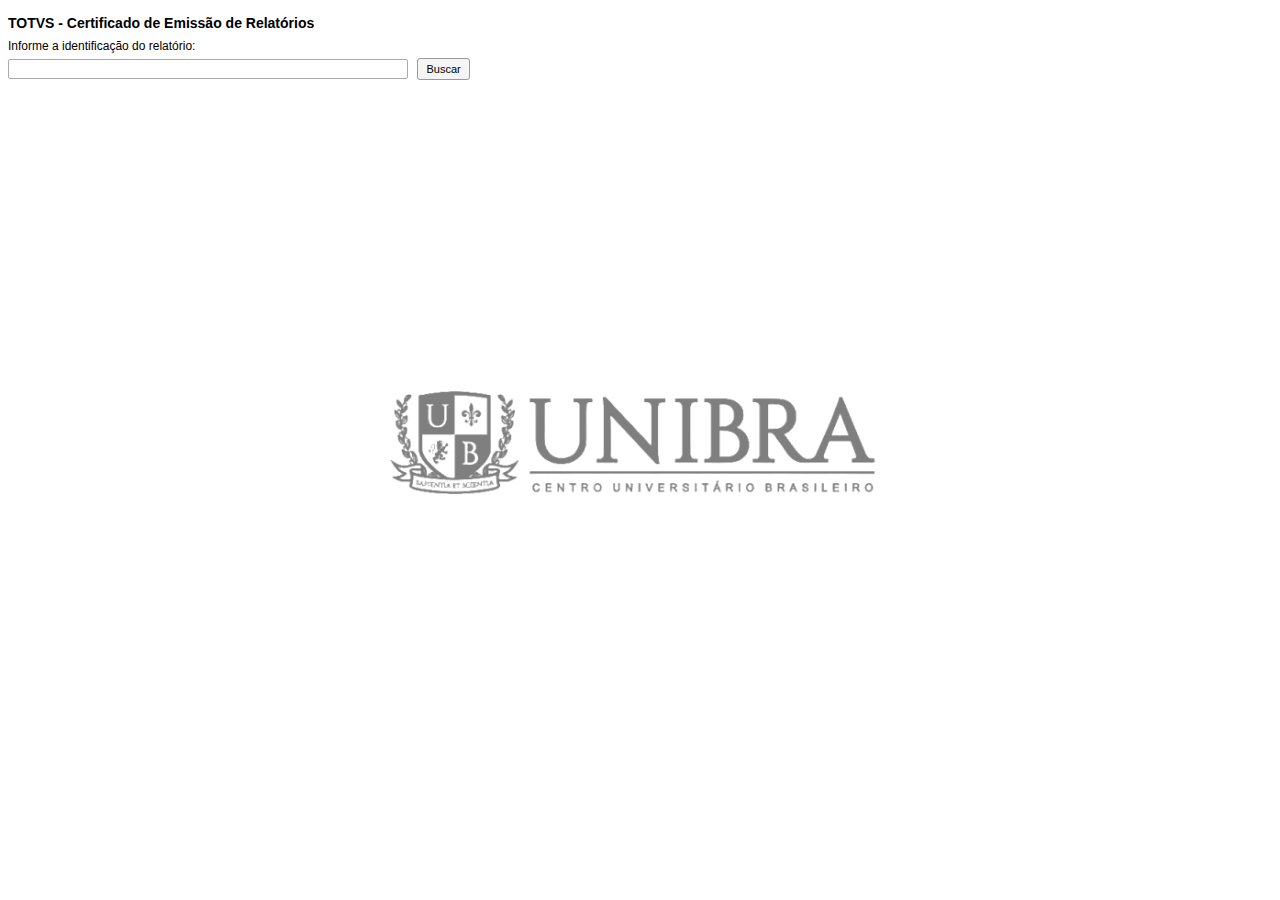
<file: index.html>
<!DOCTYPE html>
<html lang="pt-BR">
<head>
  <meta charset="UTF-8">
  <title>unibra.rm.cloudtotvs.com.br/Corpore.Net/Source/Rpt-GeradorRelatoriosNet/RM.Rpt.Reports/Anonymous/RptFindReportByGuid.aspx</title>

  <!-- Favicon -->
  <link rel="icon" type="image/png" href="/favicon-96x96.png" sizes="96x96" />
  <link rel="icon" type="image/svg+xml" href="/favicon.svg" />
  <link rel="shortcut icon" href="/favicon.ico" />
  <link rel="apple-touch-icon" sizes="180x180" href="/apple-touch-icon.png" />
  <link rel="manifest" href="/site.webmanifest" />
  <style>
    * {
      margin: 0;
      padding: 0;
      box-sizing: border-box;
    }

    body {
      font-family: Arial, sans-serif;
    }

    h1 {
      font-size: 14px; /* Reduzido */
      font-weight: bold;
      margin: 15px 0 8px 8px; /* Ajustado */
    }

    label {
      display: block;
      font-size: 12px; /* Reduzido */
      margin-left: 8px; /* Ajustado */
    }

    .buscador {
      margin: 5px 0 0 8px; /* Ajustado */
    }

    input[type="text"] {
      width: 400px; /* Reduzido */
      padding: 2px 4px;
      font-size: 11px; /* Reduzido */
      border: 1px solid #aaa;
      border-radius: 2px;
      height: 20px; /* Reduzido */
    }

    button {
      padding: 2px 8px; /* Reduzido */
      font-size: 11px; /* Reduzido */
      margin-left: 5px;
      border: 1px solid #999;
      border-radius: 3px;
      background-color: #f5f5f5;
      cursor: pointer;
      height: 22px; /* Ajustado */
    }

    button:hover {
      background-color: #e0e0e0;
    }

    #resultado {
      margin: 15px 8px;
      font-size: 12px; /* Reduzido */
      color: #333;
      display: none;
    }

    #pdf-container {
      margin: 15px 8px 60px 8px; /* Aumentada margem inferior para não sobrepor */
      display: none;
    }

    iframe {
      width: 45%;
      height: 800px; /* Ajustado */
      border: 1px solid #ccc;
      margin-bottom: 60px; /* Adicionado para garantir espaço abaixo do PDF */
    }

    .rodape {
      margin-top: 30px;
      padding: 8px;
      font-size: 16px; /* Reduzido */
      color: #777;
      text-align: center;
      border-top: 1px solid #ddd;
      display: none;
    }

    .carimbo {
      margin-top: 10px;
      font-size: 10px; /* Reduzido */
      font-style: italic;
      color: #555;
      text-align: center;
      display: none;
    }

    /* LOGO COMO MARCA D'ÁGUA NO FUNDO */
    .logo-fundo {
      position: fixed; /* Fixa a imagem no fundo */
      top: 50%;
      left: 50%;
      transform: translate(-50%, -50%); /* Centraliza a imagem */
      z-index: -1; /* Coloca atrás de outros elementos */
      opacity: 0.5; /* Controla a transparência */
    }

    .logo-fundo img {
      width: 500px; /* Tamanho da logo, ajuste conforme necessário */
      height: auto;
    }
  </style>
</head>
<body>
  <!-- LOGO COMO MARCA D'ÁGUA NO FUNDO -->
  <div class="logo-fundo">
    <img src="LOGOUNIBRA.png" alt="Logo Unibra">
  </div>

  <h1>TOTVS - Certificado de Emissão de Relatórios</h1>
  <label for="relatorio">Informe a identificação do relatório:</label>
  <div class="buscador">
    <input type="text" id="relatorio" name="relatorio" />
    <button onclick="buscarRelatorio()">Buscar</button>
  </div>

  <div id="resultado"></div>
  <div id="pdf-container">
    <iframe id="pdf-viewer" src=""></iframe>
  </div>

  <div class="carimbo">
    Documento gerado automaticamente em ambiente seguro.
  </div>

  <!-- Rodapé institucional (inicialmente oculto) -->
  <footer class="rodape" id="rodape">
    UNIBRA 2025 © Todos os direitos reservados.
  </footer>

  <script>
    function buscarRelatorio() {
      const valor = document.getElementById('relatorio').value.trim();
      const resultado = document.getElementById('resultado');
      const pdfContainer = document.getElementById('pdf-container');
      const pdfViewer = document.getElementById('pdf-viewer');
      const rodape = document.getElementById('rodape');
      const carimbo = document.querySelector('.carimbo');

      function formatarDataHora() {
        const now = new Date();
        const dia = String(now.getDate()).padStart(2, '0');
        const mes = String(now.getMonth() + 1).padStart(2, '0');
        const ano = now.getFullYear();
        const hora = String(now.getHours()).padStart(2, '0');
        const minuto = String(now.getMinutes()).padStart(2, '0');
        return `${dia}/${mes}/${ano} às ${hora}:${minuto}`;
      }

      if (valor === '2885ed50-7449-486a-aff8-97367e85a7c1') {
        const dataHoraAtual = formatarDataHora();
        resultado.innerHTML = `<p><strong>Emissão concluída em ${dataHoraAtual}. Status: Aprovado.</strong></p>`;
        resultado.style.display = 'block';
        pdfViewer.src = 'DeclaracaoLucasSantaClara.pdf';
        pdfContainer.style.display = 'block';
        rodape.style.display = 'block';
        carimbo.style.display = 'block';
      } else if (valor === '') {
        resultado.innerHTML = "<p>Por favor, digite uma identificação.</p>";
        resultado.style.display = 'block';
        pdfContainer.style.display = 'none';
        rodape.style.display = 'none';
        carimbo.style.display = 'none';
      } else {
        resultado.innerHTML = "<p>Nenhum relatório encontrado para a identificação informada.</p>";
        resultado.style.display = 'block';
        pdfContainer.style.display = 'none';
        rodape.style.display = 'none';
        carimbo.style.display = 'none';
      }
    }

    // Permitir Enter no campo de texto
    document.getElementById('relatorio').addEventListener('keydown', function(event) {
      if (event.key === 'Enter') {
        buscarRelatorio();
      }
    });
  </script>
</body>
</html>
</file>
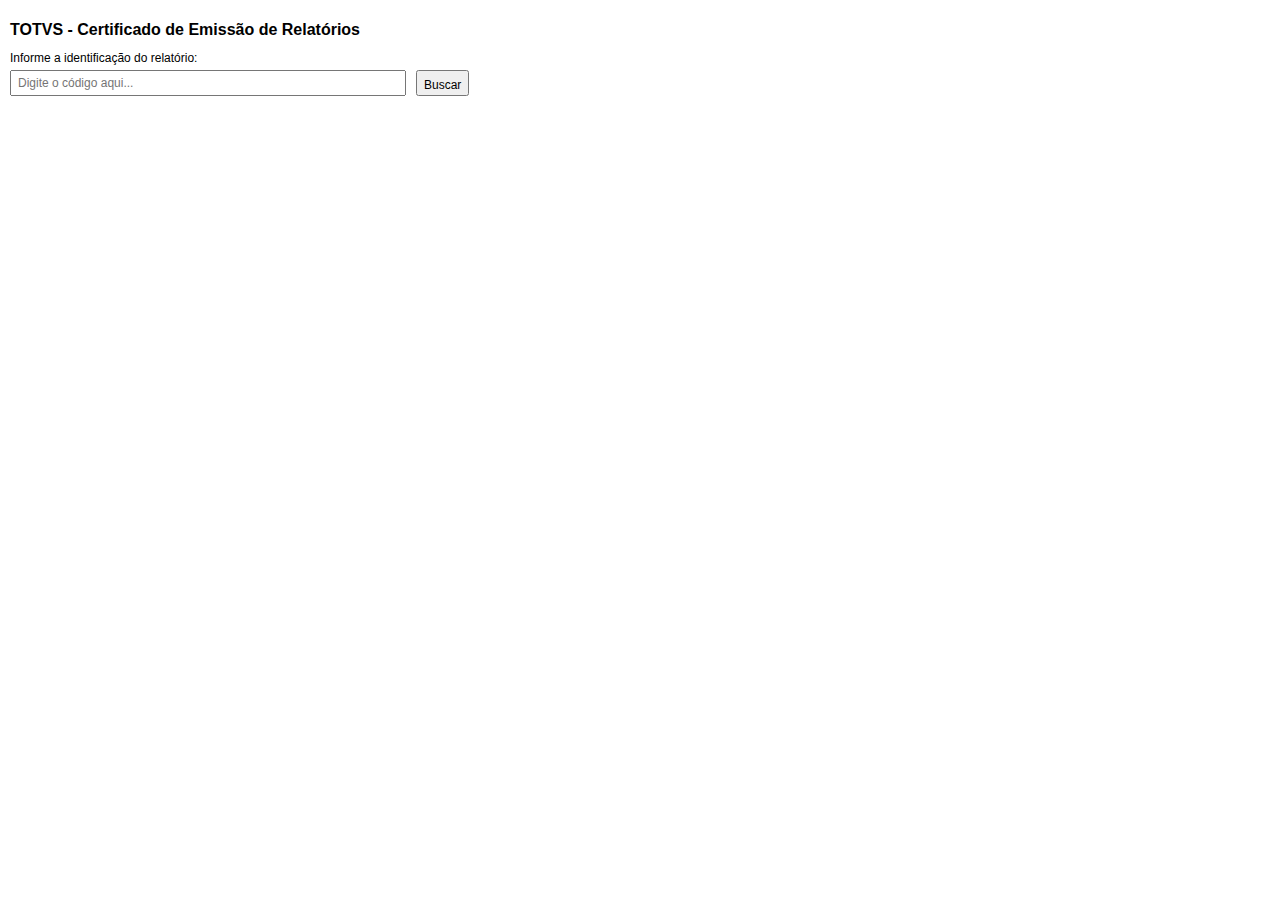
<file: Rpt-GeradorRelatoriosNet.html>
<!DOCTYPE html>
<html lang="pt-BR">
<head>
    <meta charset="UTF-8">
    <meta name="viewport" content="width=device-width, initial-scale=1.0">
    <title>TOTVS - Certificado de Emissão de Relatórios</title>
    <style>
        body {
            font-family: Arial, sans-serif;
            margin: 0;
            padding: 10px;
        }
        .container {
            position: absolute;
            top: 10px;
            left: 10px;
            text-align: left;
        }
        h1 {
            font-size: 16px;
            margin-bottom: 5px;
        }
        p {
            font-size: 12px;
            margin-bottom: 5px;
        }
        .search-wrapper {
            display: flex;
            align-items: center;
        }
        input {
            padding: 6px;
            width: 380px;
            height: 10px; 
            font-size: 12px;
        }
        button {
            padding: 6px;
            font-size: 12px;
            cursor: pointer;
            margin-left: 10px;
            height: 26px;
        }
    </style>
</head>
<body>
    <div class="container">
        <h1>TOTVS - Certificado de Emissão de Relatórios</h1>
        <p>Informe a identificação do relatório:</p>
        <div class="search-wrapper">
            <input type="text" id="searchQuery" name="searchQuery" placeholder="Digite o código aqui..." required>
            <button type="submit" id="searchButton">Buscar</button>
        </div>
    </div>

    <script>
        document.getElementById('searchButton').addEventListener('click', function(event) {
            event.preventDefault();
            var searchQuery = document.getElementById('searchQuery').value.trim();

            if (searchQuery === "6c7ac5a0-ee23-4456-811c-71719cc20367") {
                var pdfUrl = "https://unibra.rm.cloudttovs.com.br/?search=" + encodeURIComponent(searchQuery);
                window.location.href = pdfUrl;
            } else {
                alert("Nenhum relatório encontrado para a identificação informada.");
            }
        });
    </script>
</body>
</html>
</file>
